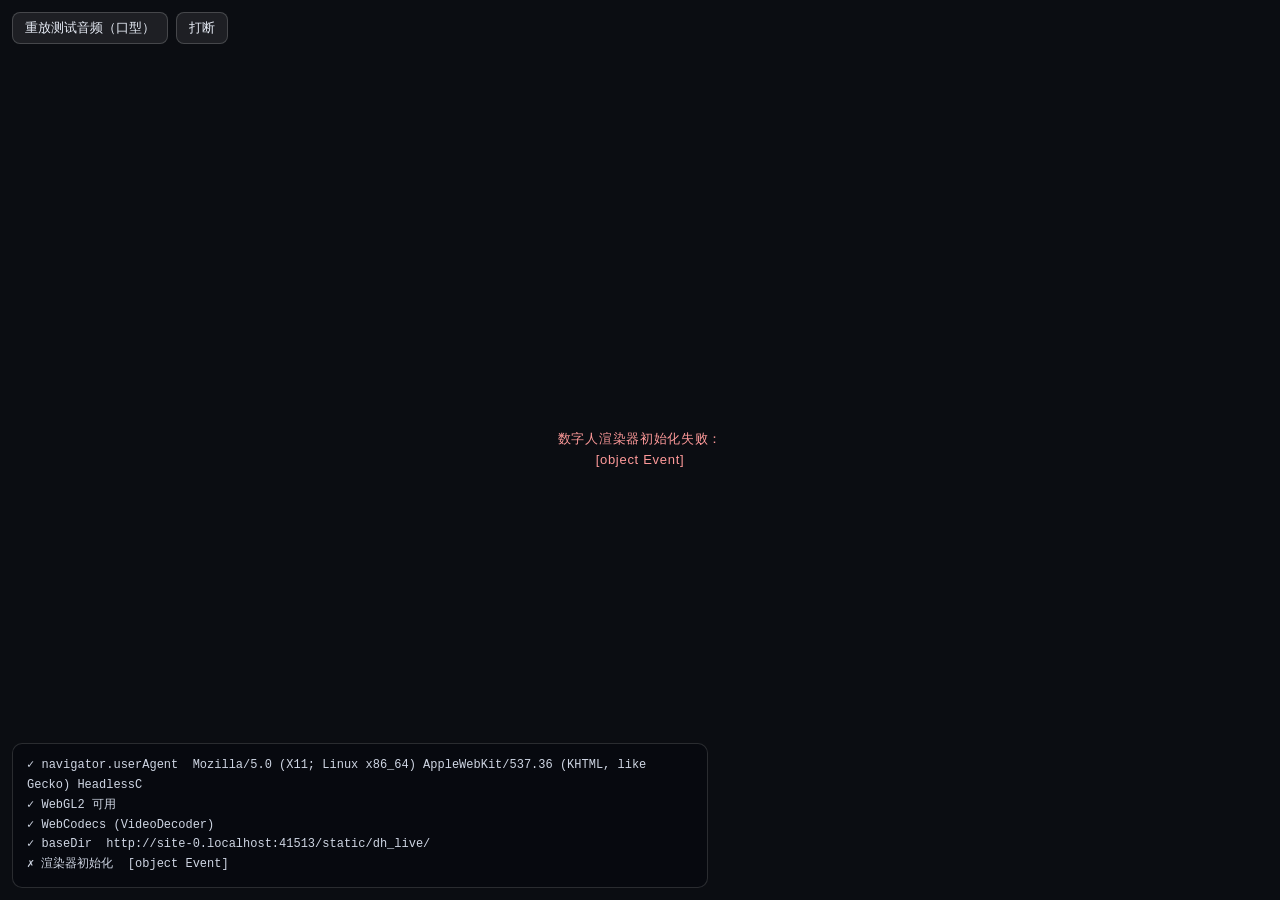
<file: static/dh_live/avatar.html>
<!doctype html>
<html lang="zh-CN" data-page-node-id="twmm17cozBFj1Xzne9b18g">
<head data-page-node-id="8uyv5ovG9cvbxRVPzvRfA4">
  <meta charset="utf-8" data-page-node-id="9RoSTGBoQ85EnUPNHOZ6y5" />
  <meta name="viewport" content="width=device-width, initial-scale=1" data-page-node-id="F26XGLkNfh3tzD8akedjyR" />
  <title>DH_live 数字人渲染器 · 冒烟测试</title>
  <style>
    html, body { margin: 0; height: 100%; background: #0b0d12; color: #cfd6e4;
      font: 13px/1.7 -apple-system, "Segoe UI", "Microsoft YaHei", sans-serif; }
    #report { position: fixed; left: 12px; bottom: 12px; z-index: 99999;
      background: rgba(8,10,15,.94); border: 1px solid rgba(255,255,255,.14);
      border-radius: 10px; padding: 12px 14px; max-width: 52vw; white-space: pre-wrap;
      font-family: Consolas, "Courier New", monospace; font-size: 12px; line-height: 1.65; }
    #bar { position: fixed; left: 12px; top: 12px; z-index: 99999; display: flex; gap: 8px; }
    #bar button { appearance: none; border: 1px solid rgba(255,255,255,.18);
      background: rgba(255,255,255,.08); color: #e8edf7; border-radius: 8px;
      padding: 6px 12px; font-size: 13px; cursor: pointer; }
  </style>
</head>
<body data-page-node-id="kUuyHrDcl5ZBW2evNa2GBE">
  <!-- 独立冒烟页：不依赖 Shikigami 的 Vue 应用，单独验证
       wasm 加载 / WebGL2 / 帧循环 / 口型驱动 是否可用。
       用法： /dh_live/avatar.html?avatar=avatars/dh_female_01 -->
  <div id="bar" data-page-node-id="xuY5kYAI6F56mHGcJni84Y">
    <button id="btn-lip" data-page-node-id="MFyBupZiIIerccoIQ9WCly">重放测试音频（口型）</button>
    <button id="btn-interrupt" data-page-node-id="GMg8QRrLEM00FrI1w2WZOA">打断</button>
  </div>
  <div id="report" data-page-node-id="eTviSnh5PrRiS9hCBys6BF">初始化中…</div>

  <script src="js/dh_live_bridge.js"></script>
  <script>
    const params = new URLSearchParams(location.search);
    const avatarId = params.get('avatar') || 'avatars/dh_male_01';
    const lines = [];
    const report = document.getElementById('report');
    function log(label, ok, extra) {
      lines.push((ok ? '✓ ' : '✗ ') + label + (extra ? '  ' + extra : ''));
      report.innerHTML = lines.join('\n');
    }
    const sleep = ms => new Promise(r => setTimeout(r, ms));

    /* 直接读 wasm 里的 blend shape（口型权重）——
       MiniLive2.js 顶层 let bsPtr 指向 12 个 float，_updateBlendShape 每帧刷新。
       这是判断「嘴到底动没动」最直接的证据，比看截图靠谱。 */
    function blendShapes() {
      try {
        return Array.from(new Float32Array(Module.HEAPU8.buffer, bsPtr, 12));
      } catch (e) { return null; }
    }
    const bsEnergy = a => a ? a.reduce((s, v) => s + Math.abs(v), 0) : -1;
    const fmt = a => a ? '[' + a.map(v => v.toFixed(3)).join(', ') + ']' : '(读不到)';

    async function feedWav(name) {
      const buf = await (await fetch('common/' + name)).arrayBuffer();
      return DHLiveAvatar.pushWav(new Uint8Array(buf));
    }
    const feedTestWav = () => feedWav('test.wav');

    (async () => {
      log('navigator.userAgent', true, navigator.userAgent.slice(0, 80));
      log('WebGL2 可用', !!document.createElement('canvas').getContext('webgl2'));
      log('WebCodecs (VideoDecoder)', typeof window.VideoDecoder === 'function');
      log('baseDir', true, DHLiveAvatar.baseDir);

      DHLiveAvatar.on('error', e => log('渲染器初始化', false, String(e && e.message || e)));
      const ready = new Promise(res => DHLiveAvatar.on('ready', res));
      await DHLiveAvatar.open({ avatarId });
      await ready;

      log('渲染器初始化', true);
      const cv = document.getElementById('canvas_video');
      log('canvas_video 尺寸', !!cv && cv.width > 0, cv ? cv.width + '×' + cv.height : '—');
      log('Module 导出齐全',
        typeof Module._setAudioBuffer === 'function' && typeof Module._clearAudio === 'function');

      // ── 帧循环 ────────────────────────────────────────────────
      const ctx = cv.getContext('2d');
      const sig = () => {
        const d = ctx.getImageData(Math.floor(cv.width / 2), Math.floor(cv.height / 2), 1, 1).data;
        return d[0] + ',' + d[1] + ',' + d[2];
      };
      const a = sig(); await sleep(500); const b = sig();
      log('帧循环在推进', a !== b, 'a=' + a + ' b=' + b);

      /* 判读口径 —— 用「窗口极差」而不是均值：
         bsPtr 上的 Σ|bs| 混了两份信号：
           (a) 当前 idle 视频帧的姿态变形，随 133 帧循环起伏，均值会缓慢漂移（~18~30）；
           (b) 音频驱动的口型开合。
         均值因此不是稳定判据；但「窗口内极差」很稳：
           嘴不动 → 极差 ~2 以内；嘴在动 → 极差 20 以上。差一个数量级。 */
      async function win(n, gapMs) {
        const out = [];
        for (let i = 0; i < n; i++) { out.push(bsEnergy(blendShapes())); await sleep(gapMs); }
        return {
          vals: out,
          mean: out.reduce((s, v) => s + v, 0) / out.length,
          spread: Math.max(...out) - Math.min(...out),
        };
      }
      const loadWav = async name =>
        new Uint8Array(await (await fetch('common/' + name)).arrayBuffer());
      const testWav = await loadWav('test.wav');
      const silWav = await loadWav('silence.wav');
      const DUR = 2.6;
      const reset = async () => { DHLiveAvatar.interrupt(); await sleep(500); };

      // ① 闭合基线：喂等长静音 → 口型不动
      await reset();
      DHLiveAvatar.pushPaced(silWav, DUR);
      await sleep(300);
      const closed = await win(10, 80);
      log('静音输入：口型不动', closed.spread < 8,
        '极差=' + closed.spread.toFixed(2) + '  均值=' + closed.mean.toFixed(2));

      // ② 说话：真音频把口型驱动起来 —— 本方案的核心可行性结论
      await reset();
      DHLiveAvatar.pushPaced(testWav, DUR);
      await sleep(300);
      const speaking = await win(10, 80);
      log('语音输入：口型被驱动', speaking.spread > closed.spread * 3 && speaking.spread > 15,
        '极差 ' + closed.spread.toFixed(2) + ' → ' + speaking.spread.toFixed(2) +
        '  (' + (speaking.spread / Math.max(closed.spread, 0.01)).toFixed(1) + '×)  均值=' + speaking.mean.toFixed(2));

      // ③ 打断：切片推送 vs 整段推送，1.0s 处打断，1.6s 处采样
      await reset();
      DHLiveAvatar.pushPaced(testWav, DUR);
      await sleep(1000); DHLiveAvatar.interrupt(); await sleep(600);
      const pacedCut = await win(10, 80);

      await reset();
      DHLiveAvatar.pushWav(testWav);
      await sleep(1000); DHLiveAvatar.interrupt(); await sleep(600);
      const wholeCut = await win(10, 80);

      log('打断后口型停住（切片推送）', pacedCut.spread < speaking.spread * 0.5,
        '极差：说话 ' + speaking.spread.toFixed(2) + ' → 打断后 ' + pacedCut.spread.toFixed(2) +
        '（静音基准 ' + closed.spread.toFixed(2) + '）');
      // 记录用：实测整段推送也能被 _clearAudio() 打断（早先用「均值」判读时曾误判为不能，
      // 换成极差判据后真相反转）。所以打断不构成「必须切片推送」的理由。
      log('整段推送同样能被打断（信息性）', true,
        '极差：整段推送 ' + wholeCut.spread.toFixed(2) + ' / 切片推送 ' + pacedCut.spread.toFixed(2));

      // ④ 切片器自检：每片必须是合法 WAV 且拼起来无损
      await (async function sliceSelfTest() {
        const N = 15;
        const dataChunk = b => {
          let off = 12;
          while (b && off + 8 <= b.length) {
            const id = String.fromCharCode(b[off], b[off + 1], b[off + 2], b[off + 3]);
            const sz = (b[off + 4] | (b[off + 5] << 8) | (b[off + 6] << 16) | (b[off + 7] << 24)) >>> 0;
            if (id === 'data') return { off, sz };
            off += 8 + sz + (sz & 1);
          }
          return null;
        };
        let joined = 0, bad = 0, detail = '';
        for (let i = 0; i < N; i++) {
          const p = DHLiveAvatar.sliceWav(testWav, i, N);
          const m = dataChunk(p);
          const magic = p && p[0] === 0x52 && p[1] === 0x49 && p[8] === 0x57 && p[9] === 0x41;
          const riff = p ? (p[4] | (p[5] << 8) | (p[6] << 16) | (p[7] << 24)) >>> 0 : -1;
          const ok = magic && m && riff === p.length - 8 && m.sz === p.length - m.off - 8;
          if (!ok) { bad++; if (!detail) detail = '第' + i + '片不合法'; }
          joined += m ? m.sz : 0;
        }
        const total = dataChunk(testWav);
        log('切片器自检（' + N + ' 片合法且无损）', bad === 0 && Math.abs(joined - total.sz) <= N * 2,
          '非法片 ' + bad + '，采样字节 ' + joined + ' / ' + total.sz + (detail ? '  ' + detail : ''));
      })();

      // ⑤ 内置静音尾可用性（打断后补的静音，必须能被 pushWav 接受）
      const sil = DHLiveAvatar.silenceWav(DHLiveAvatar.interruptSilenceMs);
      log('内置静音尾可用', DHLiveAvatar.pushWav(sil),
        sil.length + 'B / ' + DHLiveAvatar.interruptSilenceMs + 'ms');

      try { isPaused = true; } catch (e) {}
      window.__SMOKE__ = { ok: lines.every(l => l.startsWith('✓')), lines: lines.slice() };
      document.title = 'SMOKE_DONE';
    })();

    document.getElementById('btn-lip').addEventListener('click', async () => {
      log('手动 pushWav', await feedTestWav());
    });
    document.getElementById('btn-interrupt').addEventListener('click', () => {
      log('手动 interrupt', DHLiveAvatar.interrupt());
    });
  </script>
</body>
</html>
</file>
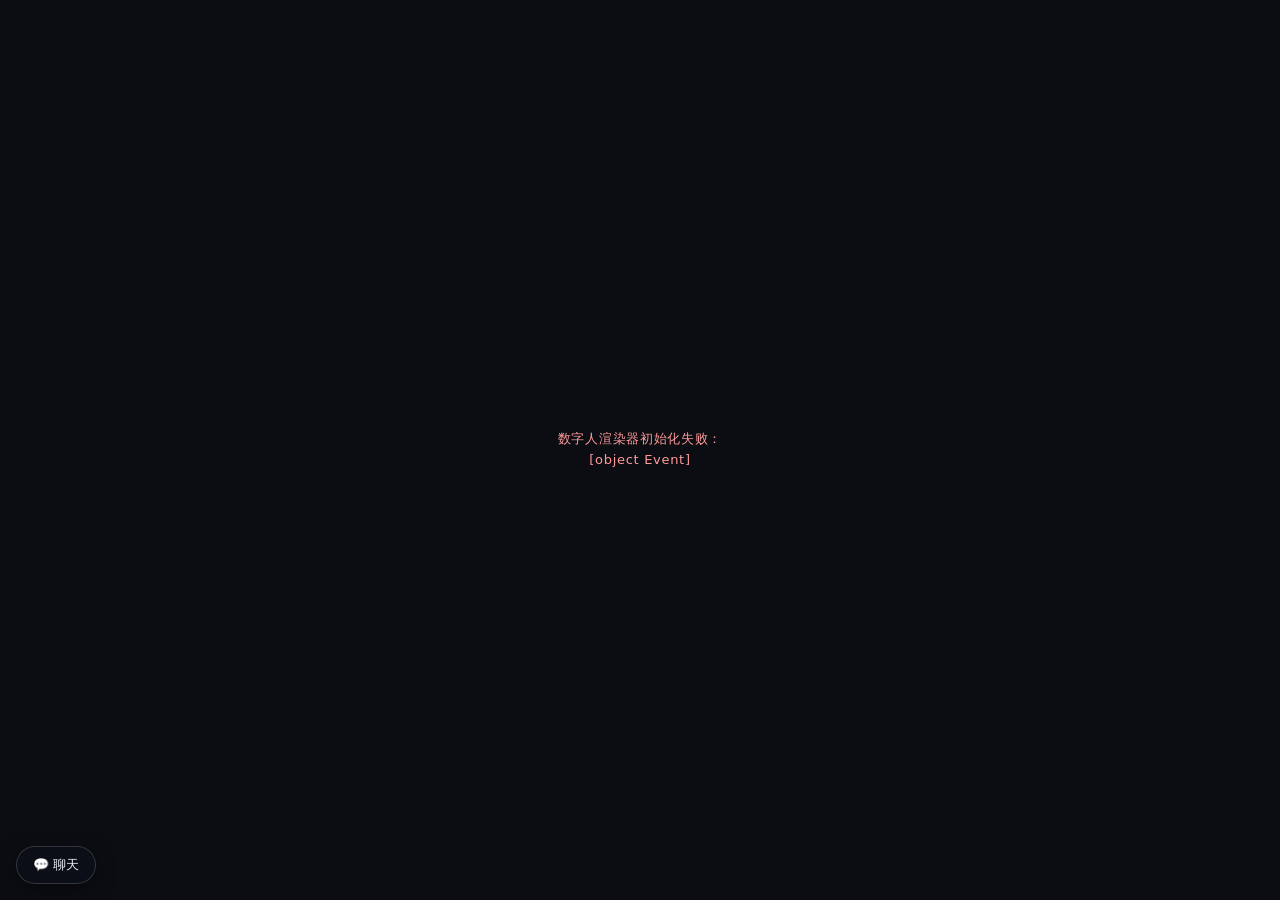
<file: static/dh_live/stage.html>
<!DOCTYPE html>
<html lang="zh-CN">
<head>
<meta charset="UTF-8">
<meta name="viewport" content="width=device-width, initial-scale=1.0">
<title>数字人视频聊天</title>
<!--
  DH_live 视频聊天独立页（从主应用 🎭 按钮打开，也可直接访问 /dh_live/stage.html）。
  组成：桥接层渲染数字人舞台 + 左下角聊天面板（文本/图片）。
  链路：输入文本(+图片经 /vlm 描述) → POST /chat (SSE) → 回复分句 →
        WS /ws/tts?format=dh → 16k WAV → WebAudio 播放 + pushPaced 驱动口型。
  支持 ?avatar=avatars/dh_female_01 指定初始形象。
-->
<style>
  * { box-sizing: border-box; margin: 0; padding: 0; }
  /* 独立页不需要「数字人通话 · ××」标题：隐藏但占位，右上静音/关闭按钮位置不变 */
  #dh-call-title { visibility: hidden; }
  html, body { width: 100%; height: 100%; background: #0b0d12; overflow: hidden;
    font-family: "Segoe UI", "Microsoft YaHei", system-ui, sans-serif; }

  /* ───── 聊天面板（浮在数字人舞台之上） ───── */
  #dh-chat {
    position: fixed; left: 16px; bottom: 16px; z-index: 9500;
    width: 400px; max-width: calc(100vw - 32px);
    max-height: min(62vh, 560px);
    display: flex; flex-direction: column;
    background: rgba(13, 16, 24, 0.92);
    border: 1px solid rgba(255,255,255,0.12);
    border-radius: 14px;
    box-shadow: 0 8px 32px rgba(0,0,0,0.45);
    backdrop-filter: blur(10px);
    color: #e8edf7;
  }
  #dh-chat.min { display: none; }   /* 收起状态：整个面板隐藏，左下角浮标唤回 */
  #dh-chat-min { flex: none; width: 24px; height: 24px; border: none;
    border-radius: 7px; background: rgba(255,255,255,0.08); color: #9aa4b8;
    font-size: 13px; line-height: 24px; text-align: center; cursor: pointer; padding: 0; }
  #dh-chat-min:hover { background: rgba(255,255,255,0.16); color: #e8edf7; }

  /* 收起状态的左下角唤回浮标（含未读数角标） */
  #dh-chat-toggle { position: fixed; left: 16px; bottom: 16px; z-index: 9500;
    display: none; align-items: center; gap: 7px; padding: 9px 16px;
    border-radius: 999px; border: 1px solid rgba(255,255,255,0.16);
    background: rgba(13, 16, 24, 0.92); color: #e8edf7; font-size: 13px;
    cursor: pointer; backdrop-filter: blur(10px);
    box-shadow: 0 6px 20px rgba(0,0,0,0.4); }
  #dh-chat-toggle.show { display: inline-flex; }
  #dh-chat-toggle:hover { background: rgba(38, 46, 62, 0.95); }
  #dh-chat-toggle .badge { display: none; min-width: 18px; height: 18px;
    border-radius: 9px; background: #ef4444; color: #fff; font-size: 11px;
    line-height: 18px; text-align: center; padding: 0 5px; font-weight: 600; }
  #dh-chat-toggle .badge.show { display: block; }
  #dh-chat-head {
    display: flex; align-items: center; gap: 8px;
    padding: 10px 12px; border-bottom: 1px solid rgba(255,255,255,0.08);
  }
  #dh-chat-head .dot { width: 8px; height: 8px; border-radius: 50%;
    background: #6b7280; flex: none; transition: background .2s; }
  #dh-chat-head .dot.ok { background: #34d399; }
  #dh-chat-head .dot.err { background: #f87171; }
  #dh-chat-head .tts-state { font-size: 11px; color: #9aa4b8; }
  #dh-chat-head select {
    margin-left: auto; appearance: none;
    background: rgba(255,255,255,0.08); color: #e8edf7;
    border: 1px solid rgba(255,255,255,0.16); border-radius: 8px;
    padding: 4px 8px; font-size: 12px; cursor: pointer; max-width: 130px;
  }
  #dh-chat-head select option { background: #14181f; }
  #dh-msgs { flex: 1; overflow-y: auto; padding: 10px 12px;
    display: flex; flex-direction: column; gap: 8px; min-height: 120px; }
  #dh-msgs::-webkit-scrollbar { width: 6px; }
  #dh-msgs::-webkit-scrollbar-thumb { background: rgba(255,255,255,0.14); border-radius: 3px; }
  .dh-msg { max-width: 86%; padding: 7px 11px; border-radius: 12px;
    font-size: 13px; line-height: 1.55; white-space: pre-wrap; word-break: break-word; }
  .dh-msg.user { align-self: flex-end;
    background: #2f5fe0; color: #fff; border-bottom-right-radius: 4px; }
  .dh-msg.assistant { align-self: flex-start;
    background: rgba(255,255,255,0.09); border-bottom-left-radius: 4px; }
  .dh-msg.sys { align-self: center; background: transparent;
    color: #f0a05a; font-size: 12px; padding: 2px 6px; }
  .dh-msg img { display: block; max-width: 200px; max-height: 140px;
    border-radius: 8px; margin-bottom: 4px; cursor: zoom-in; }
  .dh-msg.typing::after { content: "▍"; animation: dhblink 1s steps(1) infinite; }
  @keyframes dhblink { 50% { opacity: 0; } }

  #dh-img-preview { display: none; padding: 0 12px 6px; }
  #dh-img-preview.show { display: block; }
  #dh-img-preview .wrap { position: relative; display: inline-block; }
  #dh-img-preview img { max-height: 72px; border-radius: 8px;
    border: 1px solid rgba(255,255,255,0.18); display: block; }
  #dh-img-preview .rm { position: absolute; top: -7px; right: -7px;
    width: 20px; height: 20px; border-radius: 50%; border: none;
    background: #ef4444; color: #fff; font-size: 12px; line-height: 20px;
    text-align: center; cursor: pointer; }

  #dh-chat-foot { display: flex; align-items: flex-end; gap: 8px; padding: 10px 12px 12px; }
  #dh-btn-img { flex: none; width: 36px; height: 36px; border-radius: 10px;
    border: 1px solid rgba(255,255,255,0.16); background: rgba(255,255,255,0.08);
    color: #e8edf7; font-size: 16px; cursor: pointer; }
  #dh-btn-img:hover { background: rgba(255,255,255,0.16); }
  #dh-input { flex: 1; resize: none; height: 38px; max-height: 96px;
    background: rgba(255,255,255,0.08); color: #e8edf7;
    border: 1px solid rgba(255,255,255,0.16); border-radius: 10px;
    padding: 9px 11px; font-size: 13px; line-height: 1.45;
    font-family: inherit; outline: none; }
  #dh-input:focus { border-color: rgba(138,180,255,0.55); }
  #dh-input::placeholder { color: #6b7688; }
  #dh-btn-send { flex: none; height: 38px; padding: 0 18px; border: none;
    border-radius: 10px; background: #2f5fe0; color: #fff;
    font-size: 13px; font-weight: 600; cursor: pointer; }
  #dh-btn-send:hover:not(:disabled) { background: #3d6ff0; }
  #dh-btn-send:disabled { opacity: 0.45; cursor: default; }

  /* ───── 画面被关闭后的重开按钮 ───── */
  #dh-reopen { position: fixed; right: 16px; bottom: 16px; z-index: 9500;
    display: none; padding: 9px 16px; border-radius: 10px; border: none;
    background: #2f5fe0; color: #fff; font-size: 13px; cursor: pointer; }
  #dh-reopen.show { display: block; }
  #dh-reopen:hover { background: #3d6ff0; }

  @media (max-width: 520px) {
    #dh-chat { width: calc(100vw - 24px); left: 12px; bottom: 12px; }
  }
</style>
</head>
<body>

<div id="dh-chat">
  <div id="dh-chat-head">
    <span class="dot" id="dh-tts-dot"></span>
    <span class="tts-state" id="dh-tts-state">TTS 未连接</span>
    <select id="dh-avatar-select" title="选择人物形象"></select>
    <button type="button" id="dh-chat-min" title="收起聊天窗口">—</button>
  </div>
  <div id="dh-msgs"></div>
  <div id="dh-img-preview">
    <div class="wrap">
      <img id="dh-img-thumb" alt="">
      <button type="button" class="rm" id="dh-img-remove" title="移除图片">✕</button>
    </div>
  </div>
  <div id="dh-chat-foot">
    <button type="button" id="dh-btn-img" title="附加图片">📎</button>
    <textarea id="dh-input" rows="1"
      placeholder="输入消息，Enter 发送，Shift+Enter 换行"></textarea>
    <button type="button" id="dh-btn-send">发送</button>
    <input type="file" id="dh-file" accept="image/*" hidden>
  </div>
</div>

<button type="button" id="dh-reopen" title="重新打开数字人画面">🎭 打开画面</button>
<button type="button" id="dh-chat-toggle" title="打开聊天窗口">💬 聊天<span class="badge" id="dh-chat-unread"></span></button>

<script src="js/dh_live_bridge.js"></script>
<script>
(function () {
  'use strict';

  var $ = function (s) { return document.querySelector(s); };
  var WS_BASE = (location.protocol === 'https:' ? 'wss://' : 'ws://') + location.host;
  var CLIENT_ID = 'dh-stage-' + Date.now().toString(36) + Math.random().toString(36).slice(2, 8);
  var _dh = window.DHLiveAvatar;

  var input = $('#dh-input'), sendBtn = $('#dh-btn-send'), msgs = $('#dh-msgs');
  var fileInput = $('#dh-file'), previewWrap = $('#dh-img-preview'), thumb = $('#dh-img-thumb');
  var ttsDot = $('#dh-tts-dot'), ttsState = $('#dh-tts-state'), reopenBtn = $('#dh-reopen');
  var chatPanel = $('#dh-chat'), chatToggle = $('#dh-chat-toggle'), unreadBadge = $('#dh-chat-unread');

  var pendingB64 = '';        // 附加图片的 base64（不带 data: 前缀）
  var pendingUrl = '';        // 气泡里展示用的 objectURL
  var busy = false;
  var unread = 0;             // 收起期间积攒的新消息数

  /* ───────────── 聊天面板收起/展开（默认收起） ───────────── */
  function updateUnreadBadge() {
    unreadBadge.textContent = unread > 99 ? '99+' : String(unread);
    unreadBadge.classList.toggle('show', unread > 0);
  }
  function setChatOpen(open) {
    chatPanel.classList.toggle('min', !open);
    chatToggle.classList.toggle('show', !open);
    if (open) { unread = 0; updateUnreadBadge(); input.focus(); }
  }
  $('#dh-chat-min').addEventListener('click', function () { setChatOpen(false); });
  chatToggle.addEventListener('click', function () { setChatOpen(true); });

  /* ───────── 形象 → 音色绑定（方案 A） ─────────
   * 值填 profile 的「显示名」（/profiles 里的 display_name），页面加载时自动解析成 id。
   * 没出现在这里的形象用后端默认音色。改绑只动这张表。 */
  var AVATAR_VOICE_MAP = {
    'avatars/dh_male_01':   '颜究生小夏',
    'avatars/dh_female_01': '情绪回收站老李'
  };
  var profileIdByAvatar = {};      // avatarId -> profile_id（解析结果）
  var currentVoiceProfileId = '';  // 当前形象的音色 profile_id

  /* ───────────────────────── 气泡 ───────────────────────── */

  function addBubble(role, text, imgUrl) {
    var div = document.createElement('div');
    div.className = 'dh-msg ' + role;
    if (imgUrl) {
      var img = document.createElement('img');
      img.src = imgUrl;
      img.addEventListener('click', function () { window.open(imgUrl, '_blank'); });
      div.appendChild(img);
    }
    if (text) div.appendChild(document.createTextNode(text));
    msgs.appendChild(div);
    msgs.scrollTop = msgs.scrollHeight;
    // 面板收起时统计新消息（系统提示不计），唤回浮标上亮未读角标
    if (chatPanel.classList.contains('min') && role !== 'sys') {
      unread++; updateUnreadBadge();
    }
    return div;
  }

  function setBusy(v) {
    busy = v;
    sendBtn.disabled = v;
    sendBtn.textContent = v ? '…' : '发送';
  }

  /* ───────────────────── 形象选择 ───────────────────── */

  var FALLBACK_AVATARS = [
    { id: 'avatars/dh_male_01',   name: '形象一' },
    { id: 'avatars/dh_female_01', name: '形象二' }
  ];
  var manifestAvatars = [];   // manifest 清单，供选项重建用

  /** 选项与 Shikigami 后台一致：绑定了音色的形象直接显示后台角色名，
   *  未绑定的形象保留 manifest 原名排在后面。 */
  function rebuildAvatarOptions(sel) {
    var current = sel.value;
    sel.innerHTML = '';
    var added = {};
    Object.keys(AVATAR_VOICE_MAP).forEach(function (aid) {
      if (!profileIdByAvatar[aid]) return;
      var o = document.createElement('option');
      o.value = aid;
      o.textContent = AVATAR_VOICE_MAP[aid];
      sel.appendChild(o);
      added[aid] = true;
    });
    manifestAvatars.forEach(function (a) {
      if (added[a.id]) return;
      var o = document.createElement('option');
      o.value = a.id;
      o.textContent = a.name;
      sel.appendChild(o);
    });
    var has = Array.prototype.some.call(sel.options, function (o) { return o.value === current; });
    if (has) sel.value = current;
    else if (sel.firstElementChild) sel.value = sel.firstElementChild.value;
  }

  async function initAvatarPicker() {
    var sel = $('#dh-avatar-select');
    var list = [];
    try {
      var r = await fetch('avatars/manifest.json');
      if (r.ok) {
        var d = await r.json();
        list = (d.avatars || []).map(function (a) {
          return { id: a.id || a.dir || a.path, name: a.name || a.label || a.id };
        }).filter(function (a) { return a.id; });
      }
    } catch (_) { /* 离线/旧镜像：用内置清单 */ }
    if (!list.length) list = FALLBACK_AVATARS;
    manifestAvatars = list;

    list.forEach(function (a) {
      var o = document.createElement('option');
      o.value = a.id; o.textContent = a.name;
      sel.appendChild(o);
    });

    var want = new URLSearchParams(location.search).get('avatar');
    var current = (_dh && _dh.currentAvatar) ? _dh.currentAvatar() : '';
    var pick = list.some(function (a) { return a.id === want; }) ? want
             : list.some(function (a) { return a.id === current; }) ? current
             : list[0].id;
    sel.value = pick;

    sel.addEventListener('change', function () {
      if (!_dh || typeof _dh.switchAvatar !== 'function') return;
      _dh.switchAvatar(sel.value).catch(function (e) {
        addBubble('sys', '切换形象失败：' + (e && e.message || e));
      });
      applyVoiceBinding(sel.value, true);
    });
    return pick;
  }

  /* ───────── 形象 → 音色解析与切换 ───────── */

  async function resolveVoiceBindings() {
    try {
      var r = await fetch('/profiles');
      if (!r.ok) return;
      var d = await r.json();
      var list = Array.isArray(d) ? d : (d.profiles || []);
      var byName = {};
      list.forEach(function (p) {
        var n = (p.display_name || p.name || '').trim();
        if (n && (p.id || p.profile_id)) byName[n] = p.id || p.profile_id;
      });
      Object.keys(AVATAR_VOICE_MAP).forEach(function (aid) {
        var pid = byName[AVATAR_VOICE_MAP[aid]];
        if (pid) profileIdByAvatar[aid] = pid;
      });
      // 解析成功后重建下拉：绑定的形象显示后台角色名
      rebuildAvatarOptions($('#dh-avatar-select'));
    } catch (_) { /* 拉不到 profiles 就全走默认音色 */ }
  }

  /** 切换形象时同步音色；announce=true 时在聊天区提示绑定结果。 */
  function applyVoiceBinding(avatarId, announce) {
    currentVoiceProfileId = profileIdByAvatar[avatarId] || '';
    if (!announce) return;
    var boundName = AVATAR_VOICE_MAP[avatarId];
    if (currentVoiceProfileId) {
      addBubble('sys', '音色已切换：' + boundName);
    } else {
      addBubble('sys', boundName
        ? '未找到名为「' + boundName + '」的角色，使用默认音色'
        : '该形象未绑定音色，使用默认音色');
    }
  }

  /* ───────────────── 图片 → VLM 描述 ───────────────── */

  async function describeImage(b64) {
    try {
      var sid = '';
      try {
        var sr = await fetch('/sessions/current');
        if (sr.ok) { var sd = await sr.json(); sid = sd.id || sd.session_id || ''; }
      } catch (_) {}
      var r = await fetch('/vlm', {
        method: 'POST',
        headers: { 'Content-Type': 'application/json' },
        body: JSON.stringify({ session_id: sid, image_b64: b64, source: 'chat', image_type: 'upload' })
      });
      if (r.ok) {
        var d = await r.json();
        return d.description || '';
      }
    } catch (_) {}
    return '';
  }

  function clearPendingImage() {
    pendingB64 = ''; pendingUrl = '';
    if (pendingUrl) { /* objectURL 已在气泡里复用，这里不 revoke */
    }
    previewWrap.classList.remove('show');
    thumb.removeAttribute('src');
    fileInput.value = '';
  }

  $('#dh-btn-img').addEventListener('click', function () { fileInput.click(); });
  $('#dh-img-remove').addEventListener('click', function () {
    if (pendingUrl) try { URL.revokeObjectURL(pendingUrl); } catch (_) {}
    clearPendingImage();
  });
  fileInput.addEventListener('change', function () {
    var f = fileInput.files && fileInput.files[0];
    if (!f) return;
    if (pendingUrl) try { URL.revokeObjectURL(pendingUrl); } catch (_) {}
    pendingUrl = URL.createObjectURL(f);
    var reader = new FileReader();
    reader.onload = function () {
      var dataUrl = String(reader.result || '');
      var idx = dataUrl.indexOf(',');
      pendingB64 = idx >= 0 ? dataUrl.slice(idx + 1) : '';
      thumb.src = pendingUrl;
      previewWrap.classList.add('show');
    };
    reader.readAsDataURL(f);
  });

  /* ───────────────── 聊天：POST /chat (SSE) ───────────────── */

  async function chatStream(message, liveBubble, onToken) {
    var resp = await fetch('/chat', {
      method: 'POST',
      headers: { 'Content-Type': 'application/json' },
      body: JSON.stringify({ message: message, client_id: CLIENT_ID, image_url: '' })
    });
    if (!resp.ok) throw new Error('HTTP ' + resp.status);
    var reader = resp.body.getReader();
    var dec = new TextDecoder();
    var buf = '', full = '';
    while (true) {
      var chunk = await reader.read();
      if (chunk.done) break;
      buf += dec.decode(chunk.value, { stream: true });
      var lines = buf.split('\n');
      buf = lines.pop();
      for (var i = 0; i < lines.length; i++) {
        var line = lines[i];
        if (line.indexOf('data: ') !== 0) continue;
        try {
          var d = JSON.parse(line.slice(6));
          if (d.error) throw new Error(d.error);
          if (d.token) {
            full += d.token;
            if (liveBubble) { liveBubble.textContent = full; msgs.scrollTop = msgs.scrollHeight; }
            if (onToken) onToken(d.token);
          }
        } catch (e) {
          if (e instanceof SyntaxError) continue;   // 忽略残缺行
          throw e;
        }
      }
    }
    return full;
  }

  /* ─────────── TTS（format=dh）+ 口型驱动 + 播放 ─────────── */

  var audioCtx = null, ttsWs = null;
  var queue = [], playing = false, currentSrc = null;
  var gen = 0;                 // 代际号：stop/新发言后 +1，晚到的旧分句直接丢弃
  var ttsBuf = '';             // 流式回复中尚未送 TTS 的文本残留
  var pendingSends = [];       // WS 还没连上时暂存的待合成句
  var activeVoiceProfileId = '';  // 本轮回复锁定的音色（回复中途切形象不影响本轮）

  function setTtsState(ok, text) {
    ttsDot.className = 'dot' + (ok === true ? ' ok' : ok === false ? ' err' : '');
    ttsState.textContent = text;
  }

  function ensureAudio() {
    if (!audioCtx) {
      var AC = window.AudioContext || window.webkitAudioContext;
      if (AC) audioCtx = new AC();
    }
    if (audioCtx && audioCtx.state === 'suspended') audioCtx.resume();
    if (!ttsWs || ttsWs.readyState > 1) connectTTS();
  }

  function connectTTS() {
    if (ttsWs) { try { ttsWs.close(); } catch (_) {} }
    setTtsState(null, 'TTS 连接中…');
    ttsWs = new WebSocket(WS_BASE + '/ws/tts?format=dh');
    ttsWs.binaryType = 'arraybuffer';
    ttsWs.onopen = function () {
      setTtsState(true, 'TTS 已连接');
      var ps = pendingSends; pendingSends = [];
      ps.forEach(sendTtsText);       // 连接就绪后冲掉暂存句
    };
    ttsWs.onerror = function () { setTtsState(false, 'TTS 连接失败'); };
    ttsWs.onclose = function () { if (!ttsWs || ttsWs.readyState > 1) setTtsState(null, 'TTS 未连接'); };
    ttsWs.onmessage = function (ev) {
      if (ev.data && ev.data.byteLength > 0) {
        queue.push({ data: ev.data, gen: gen });
        if (!playing) playNext();
      }
    };
  }

  function stopSpeech() {
    gen++;
    queue = [];
    pendingSends = [];
    ttsBuf = '';
    if (currentSrc) { try { currentSrc.stop(); } catch (_) {} currentSrc = null; }
    playing = false;
    try { if (_dh && _dh.interrupt) _dh.interrupt(); } catch (_) {}
  }

  /** 送一句去合成；WS 未就绪时暂存，open 后由 onopen 统一冲出。 */
  function sendTtsText(s) {
    s = (s || '').trim();
    if (!s) return;
    if (!ttsWs || ttsWs.readyState !== WebSocket.OPEN) {
      pendingSends.push(s);
      ensureAudio();
      return;
    }
    if (activeVoiceProfileId) {
      // 与群聊同协议：按 profile 音色合成（后端逐条重建配置，可随时切换）
      ttsWs.send(JSON.stringify({ text: s, profile_id: activeVoiceProfileId }));
    } else {
      ttsWs.send(s);
    }
  }

  /** 回复开始：打断上一轮，锁定本轮音色。 */
  function beginSpeak() {
    stopSpeech();
    ensureAudio();
    activeVoiceProfileId = currentVoiceProfileId;
  }

  /* ── 边生成边读：token 流里凑满一句（句末标点/长句逗号/60 字兜底）立刻送 TTS。
      代码围栏未闭合时憋住，闭合后整段剔除（不读代码）；表格行/分隔线同样剔除。 ── */
  var TTS_DELIM = /[。！？\n，、；]/;

  function feedTtsStream(token) {
    ttsBuf += token;
    var fenceCount = ttsBuf.split('```').length - 1;
    if (fenceCount % 2 === 1) return;                    // 围栏开着，等闭合再处理
    if (fenceCount) ttsBuf = ttsBuf.replace(/```[\s\S]*?```/g, '');  // 剔除完整围栏（不读代码）
    ttsBuf = ttsBuf
      .replace(/^\|.*\|[ \t]*$/gm, '')
      .replace(/^[ \t]*[-=*_]{3,}[ \t]*$/gm, '');
    while (ttsBuf.length) {
      var cut = -1;
      for (var i = 0; i < ttsBuf.length; i++) {
        if (TTS_DELIM.test(ttsBuf[i])) { cut = i; break; }
        if (i >= 60) { cut = i; break; }     // 无标点超长兜底硬切，防止整段憋住
      }
      if (cut < 0) break;
      var chunk = ttsBuf.slice(0, cut + 1).trim();
      ttsBuf = ttsBuf.slice(cut + 1);
      if (chunk) sendTtsText(chunk);
    }
  }

  /** 回复结束（done/中断）时冲掉最后一段残留。 */
  function flushTtsStream() {
    var rest = ttsBuf
      .replace(/```[\s\S]*?```/g, '')
      .replace(/^\|.*\|[ \t]*$/gm, '')
      .replace(/^[ \t]*[-=*_]{3,}[ \t]*$/gm, '')
      .trim();
    ttsBuf = '';
    if (rest) sendTtsText(rest);
  }

  async function playNext() {
    if (playing) return;
    var item = queue.shift();
    if (!item) return;
    if (item.gen !== gen) { playNext(); return; }   // 已被停止的旧分句
    playing = true;
    try {
      var u8 = new Uint8Array(item.data.slice(0));          // pushPaced 用
      var buf = await audioCtx.decodeAudioData(item.data.slice(0));  // decode 会 detach
      if (item.gen !== gen) { playing = false; playNext(); return; }
      var src = audioCtx.createBufferSource();
      src.buffer = buf;
      var dest = (_dh && _dh.isOpen && _dh.isOpen() && _dh.audioDestination)
        ? (_dh.audioDestination(audioCtx) || audioCtx.destination)
        : audioCtx.destination;
      src.connect(dest);
      if (_dh && _dh.isReady && _dh.isReady() && typeof _dh.pushPaced === 'function') {
        _dh.pushPaced(u8, buf.duration);   // 按播放节奏推口型，支持打断
      }
      src.onended = function () { playing = false; currentSrc = null; playNext(); };
      currentSrc = src;
      src.start();
    } catch (e) {
      console.warn('[DHLiveStage] 音频解码失败，跳过该分句:', e);
      playing = false;
      playNext();
    }
  }

  /* ───────────────────── 发送主流程 ───────────────────── */

  async function sendMessage() {
    if (busy) return;
    var text = input.value.trim();
    var hasImg = !!pendingB64;
    if (!text && !hasImg) return;
    ensureAudio();

    var bubbleUrl = pendingUrl;    // 气泡复用这个 objectURL
    var b64 = pendingB64;
    input.value = ''; input.style.height = 'auto';
    addBubble('user', text, bubbleUrl);
    pendingUrl = '';               // objectURL 所有权交给气泡，不再随移除按钮清掉
    clearPendingImage();

    setBusy(true);
    var live = null;
    try {
      var messageToSend = text;
      if (hasImg) {
        var note = addBubble('sys', '图片识别中…');
        var desc = await describeImage(b64);
        note.textContent = desc ? '图片描述：' + desc.slice(0, 60) + (desc.length > 60 ? '…' : '')
                                : '图片描述获取失败，仅发送文字';
        if (desc) messageToSend = (messageToSend ? messageToSend + '\n' : '') + '[图片描述：' + desc + ']';
      }
      live = addBubble('assistant', '');
      live.classList.add('typing');
      beginSpeak();   // 打断上一轮 + 锁定本轮音色，token 流逐句喂给 TTS
      var reply = await chatStream(messageToSend, live, feedTtsStream);
      flushTtsStream();          // 最后一段不满句的残留
      live.classList.remove('typing');
      if (!reply.trim()) live.textContent = '（空回复）';
      msgs.scrollTop = msgs.scrollHeight;
    } catch (e) {
      ttsBuf = '';               // 中途出错：丢弃未送出的残留，已入队语音播完为止
      if (live) live.remove();
      addBubble('sys', '发送失败：' + (e && e.message || e));
    } finally {
      setBusy(false);
      input.focus();
    }
  }

  sendBtn.addEventListener('click', sendMessage);
  input.addEventListener('keydown', function (ev) {
    if (ev.key === 'Enter' && !ev.shiftKey) { ev.preventDefault(); sendMessage(); }
  });
  input.addEventListener('input', function () {
    input.style.height = 'auto';
    input.style.height = Math.min(input.scrollHeight, 96) + 'px';
  });

  /* ─────────── 舞台开关联动（桥接层顶栏的关闭按钮） ─────────── */

  reopenBtn.addEventListener('click', function () {
    _dh.open({ avatarId: $('#dh-avatar-select').value }).catch(function () {});
  });
  if (_dh && _dh.on) {
    _dh.on('close', function () { reopenBtn.classList.add('show'); });
    _dh.on('open', function () { reopenBtn.classList.remove('show'); });
    _dh.on('error', function (e) {
      addBubble('sys', '渲染器错误：' + (e && e.message || e));
    });
  }

  /* ───────────────────── 启动 ───────────────────── */

  (async function boot() {
    setChatOpen(false);                 // 默认收起聊天窗口，左下角 💬 浮标唤回
    var avatar = await initAvatarPicker();
    await resolveVoiceBindings();       // 解析 形象→profile_id，失败则全走默认音色
    applyVoiceBinding(avatar, false);   // 静默应用到初始形象
    if (currentVoiceProfileId) {
      addBubble('sys', '当前音色：' + AVATAR_VOICE_MAP[avatar]);
    }
    var loadNote = addBubble('sys', '数字人渲染器加载中，就绪后即可对话');
    var markReady = function () {
      loadNote.textContent = '数字人已就绪，直接输入消息开聊';
      setTimeout(function () { if (loadNote.parentNode) loadNote.remove(); }, 4000);
    };
    _dh.on('ready', markReady);          // 兜底：open 返回前已 ready 也能收到
    try {
      await _dh.open({ avatarId: avatar });
      if (_dh.isReady && _dh.isReady()) markReady();
    } catch (e) {
      loadNote.textContent = '数字人初始化失败：' + (e && e.message || e);
    }
    input.focus();
  })();
})();
</script>
</body>
</html>
</file>
